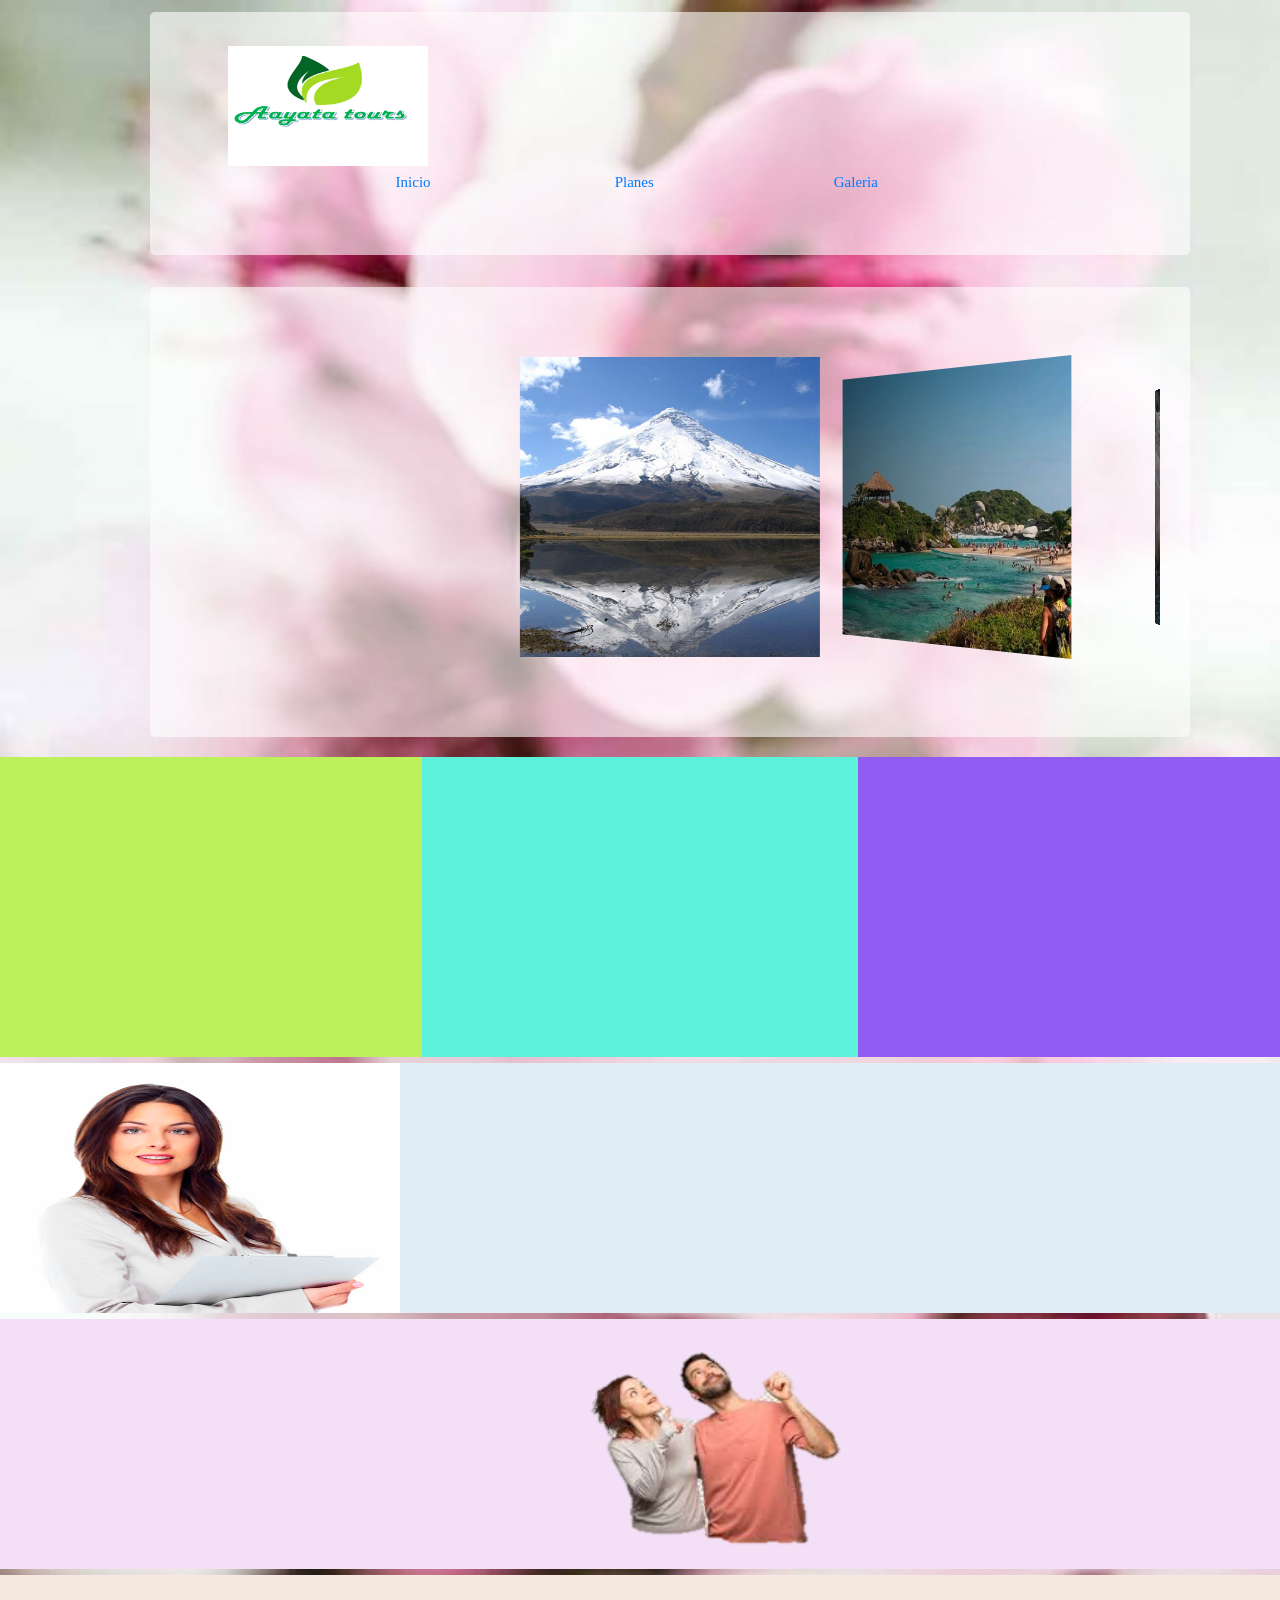
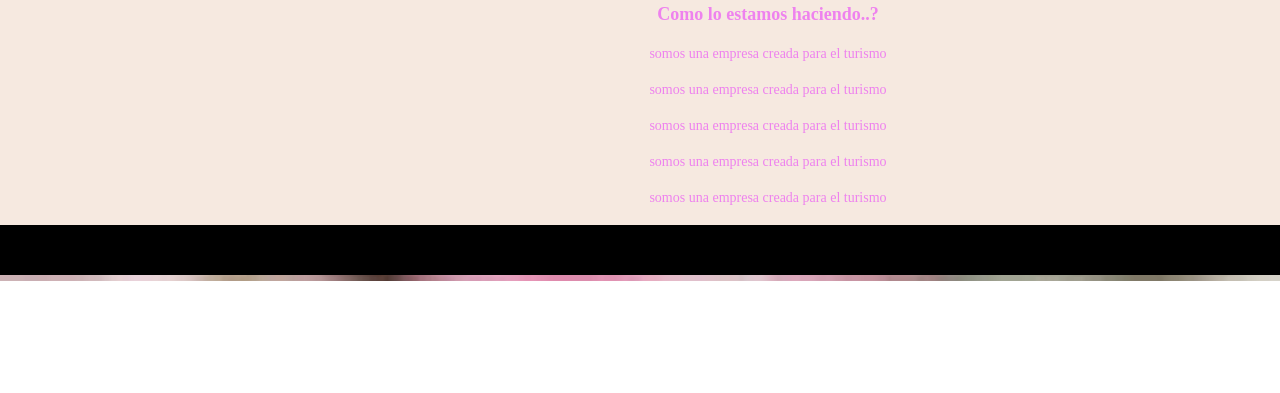
<file: index.html>
<!DOCTYPE html>
<html lang="en">
<head>
    <meta charset="UTF-8">
    <meta name="viewport" content="width=device-width, initial-scale=1.0">
    <meta http-equiv="X-UA-Compatible" content="ie=edge">
    <title>Document</title>
    <link rel="stylesheet" href="https://stackpath.bootstrapcdn.com/bootstrap/4.3.1/css/bootstrap.min.css" />
    <script src="https://ajax.googleapis.com/ajax/libs/jquery/3.4.1/jquery.min.js"></script>
    <script src="https://cdnjs.cloudflare.com/ajax/libs/popper.js/1.14.7/umd/popper.min.js"></script>
    <script src="https://stackpath.bootstrapcdn.com/bootstrap/4.3.1/js/bootstrap.min.js"></script>
    <link rel="stylesheet" href="css/inicio.css" @media>
    <link rel="stylesheet" href="css/swiper.min.css" >


    
   
</head>
<body  background="imagenes/34.jpg">
    <div class="container">
        <header>
            <div style="margin-left:calc((100% - 980px) / 2)" id="SITE_HEADERbg" class="fc1bg"></div>
            <div id="header">
                <div class="Cntnr6">
                    <div id="Cntnr6bg" class="c1bg"></div>
                    <div class="contenido">
                        <div id="titulo">
                            <img id="lo" src="imagenes/logo.png" width="200" height="120" /> 
                        </div>
                       
                        <div>
                            <ul class="ulOpc">
                                <li><a href="#">Inicio</a></li>
                                <li><a href="#">Planes</a></li>
                                <li><a href="#">Galeria</a></li>
                                
                                
                            </ul>
                            
                        </div>
                    </div>
                </div>
            </div>
        </header>       
    </div>

    

    <div class="container2">
        <section>
                <div style="margin-left:calc((100% - 980px) / 2)" id="SITE_HEADERbg" class="fc1bg"></div>
          <div id="section"></div> 
               <div class="Cntnr6"> 
                    <div id="Cntnr6bg" class="c1bg"></div>
                    <div class="contenido"> 
                          <!-- Swiper -->
  <div class="swiper-container">
    <div class="swiper-wrapper">
      <div class="swiper-slide" style="background-image:url(./imagenes/imagen1.jpg)"></div>
      <div class="swiper-slide" style="background-image:url(./imagenes/imagen3.jpg)"></div>
      <div class="swiper-slide" style="background-image:url(./imagenes/imagen6.jpg)"></div>
      <div class="swiper-slide" style="background-image:url(./imagenes/imagen2.jpg)"></div>
      <div class="swiper-slide" style="background-image:url(./imagenes/imagen4.jpg)"></div>
      <div class="swiper-slide" style="background-image:url(./imagenes/imagen8.png)"></div>
      <div class="swiper-slide" style="background-image:url(./imagenes/imagen5.jpg)"></div>
      <div class="swiper-slide" style="background-image:url(./imagenes/imagen7.jpg)"></div>
    
                  </div>
              </div>
           </div>
        </div>
    </section>
</div>
<div id="espaciocompartido">
<div id="tono">

</div>

<div id="tono2">

</div>
<div id="tono3">
    
</div>

</div>

    <div id="espacio">
    
  <div id="empresaria"><img src="imagenes/empresaria.png" alt="" width="400px" height="250px"></div>       
<div id="parrafo">
    <font size="4"> <strong><p>Quienes somos..?</p></strong></font>
     <p>somos una empresa creada para el turismo</p>
     <p>somos una empresa creada para el turismo</p>
     <p>somos una empresa creada para el turismo</p>
     <p>somos una empresa creada para el turismo</p>
     <p>somos una empresa creada para el turismo</p>
     </div>
    </div>

    
      
    <div id="espacio2">
   
      <div id="empresaria1"><img src="imagenes/empresario1.png" alt="" width="400px" height="250px"></div>
   <div id="parrafo2">
  <font size="4"> <strong><p>Hacia donde vamos..?</p></strong></font>
   <p>somos una empresa creada para el turismo</p>
   <p>somos una empresa creada para el turismo</p>
   <p>somos una empresa creada para el turismo</p>
   <p>somos una empresa creada para el turismo</p>
   <p>somos una empresa creada para el turismo</p>
   </div>
   </div>

      
   <div id="espacio3">
   
  
    <div id="parrafo3">
   <font size="4"> <strong><p>Como lo estamos haciendo..?</p></strong></font>
    <p>somos una empresa creada para el turismo</p>
    <p>somos una empresa creada para el turismo</p>
    <p>somos una empresa creada para el turismo</p>
    <p>somos una empresa creada para el turismo</p>
    <p>somos una empresa creada para el turismo</p>
    </div>
    </div>
    <div id="espacio4">

    </div>


      <!-- Add Pagination -->
      <div class="swiper-pagination"></div>
      <script>
        function abrirmenu(){
            var mostrar = document.getElementsByClassName("opciones");
            console.log(mostrar);
            mostrar[0].style.visibility = "inherit";
        }

        function quitarmenu(){
            var mostrar = document.getElementsByClassName("opciones");
            console.log(mostrar);
            mostrar[0].style.visibility = "hidden";
        }
      </script>
    <!-- Swiper JS -->
  <script src="js/swiper.min.js"></script>

  <!-- Initialize Swiper -->
  <script>
    var swiper = new Swiper('.swiper-container', {
      effect: 'coverflow',
      grabCursor: true,
      centeredSlides: true,
      slidesPerView: 'auto',
      coverflowEffect: {
        rotate: 50,
        stretch: 0,
        depth: 100,
        modifier: 1,
        slideShadows : true,
      },
      pagination: {
        el: '.swiper-pagination',
      },
    });
  </script>
</body>
</html>
</file>
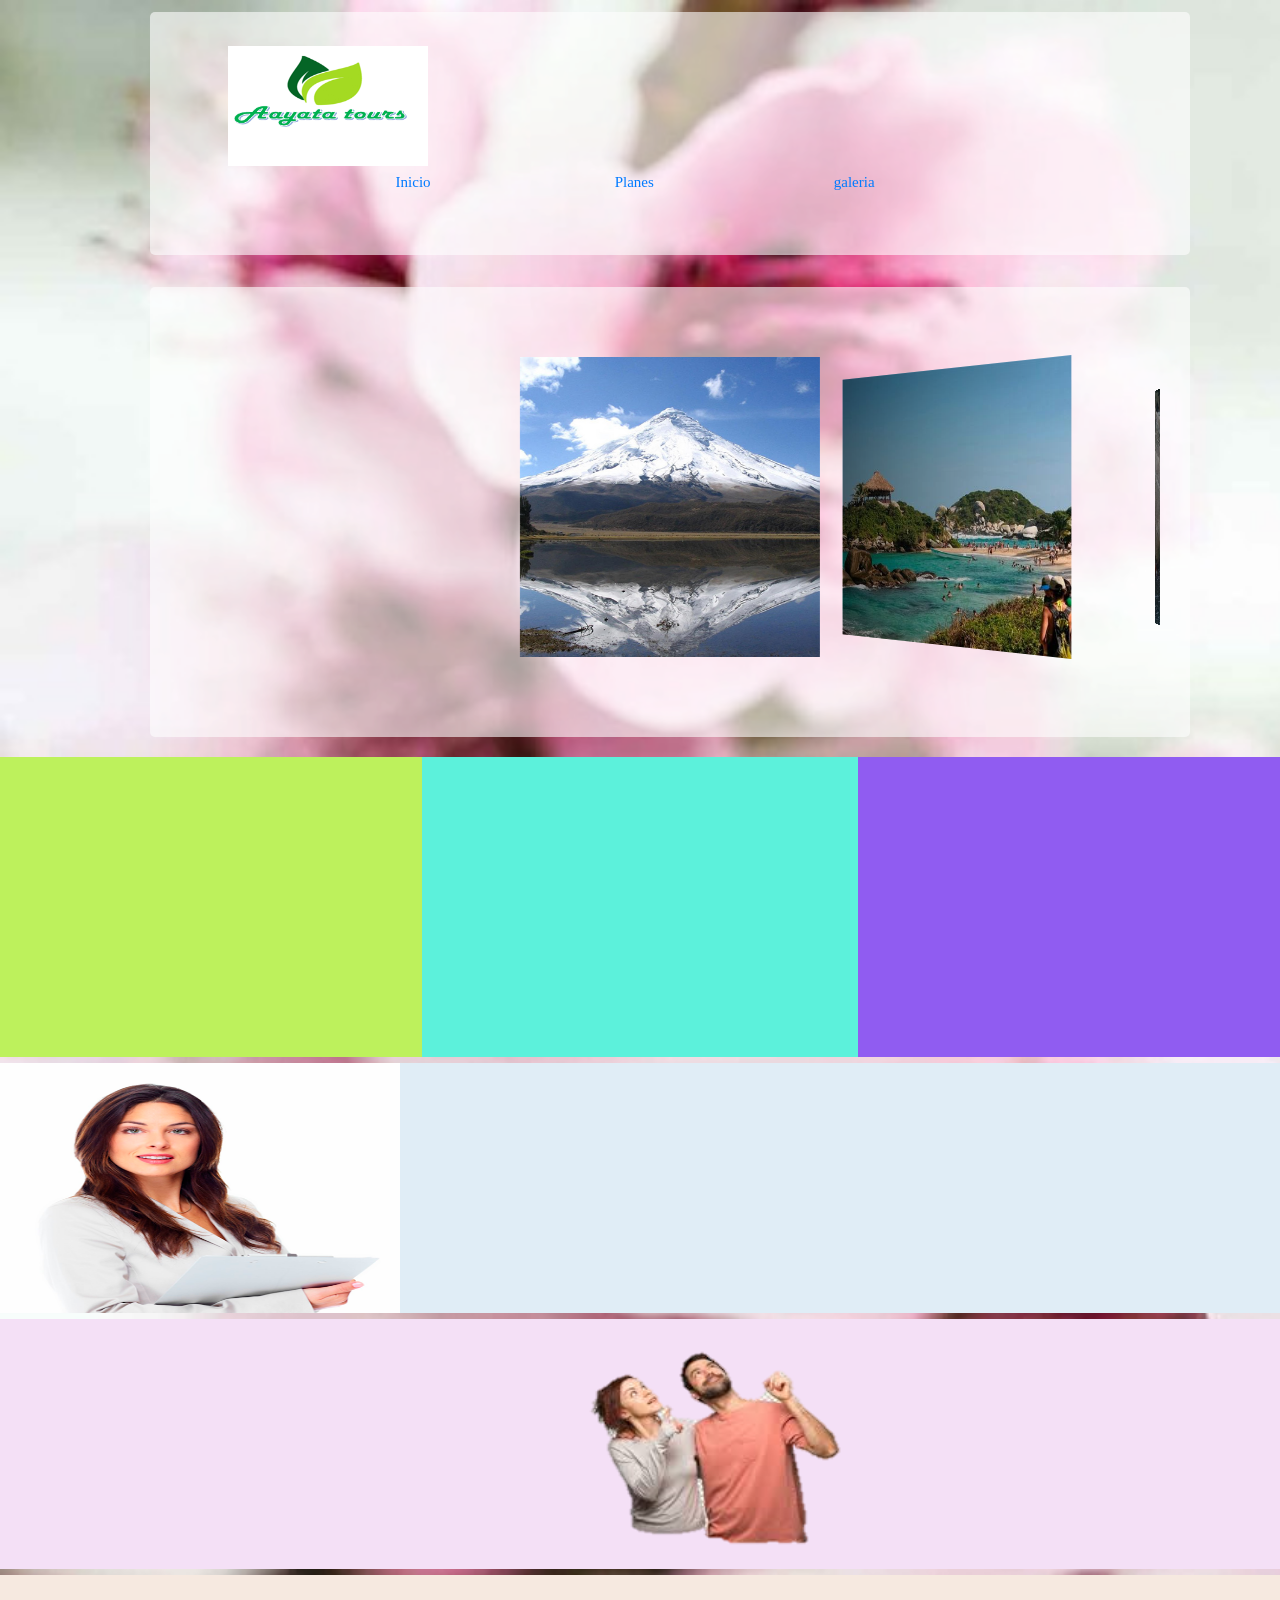
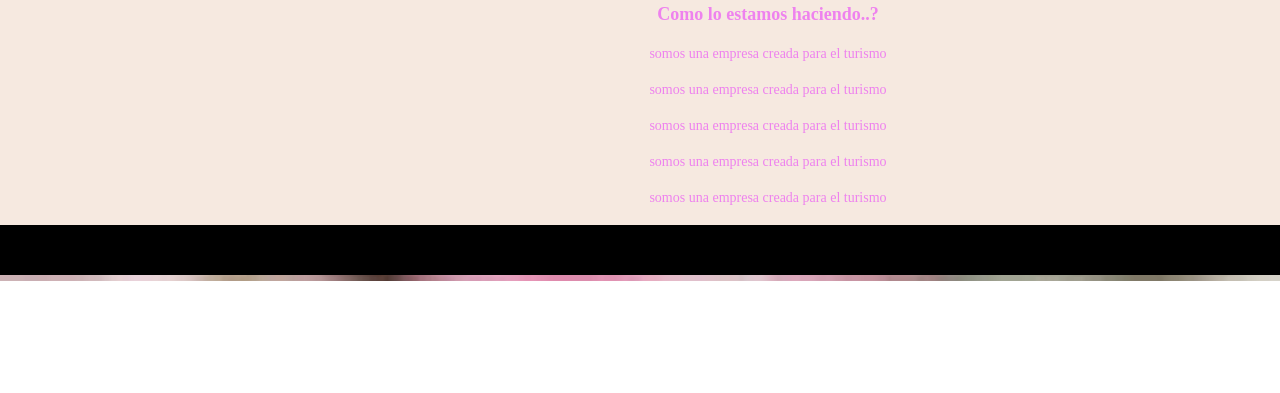
<file: inicio.html>
<!DOCTYPE html>
<html lang="en">
<head>
    <meta charset="UTF-8">
    <meta name="viewport" content="width=device-width, initial-scale=1.0">
    <meta http-equiv="X-UA-Compatible" content="ie=edge">
    <title>Document</title>
    <link rel="stylesheet" href="https://stackpath.bootstrapcdn.com/bootstrap/4.3.1/css/bootstrap.min.css" />
    <script src="https://ajax.googleapis.com/ajax/libs/jquery/3.4.1/jquery.min.js"></script>
    <script src="https://cdnjs.cloudflare.com/ajax/libs/popper.js/1.14.7/umd/popper.min.js"></script>
    <script src="https://stackpath.bootstrapcdn.com/bootstrap/4.3.1/js/bootstrap.min.js"></script>
    <link rel="stylesheet" href="css/inicio.css" @media>
    <link rel="stylesheet" href="css/swiper.min.css" >


    
   
</head>
<body  background="imagenes/34.jpg">
    <div class="container">
        <header>
            <div style="margin-left:calc((100% - 980px) / 2)" id="SITE_HEADERbg" class="fc1bg"></div>
            <div id="header">
                <div class="Cntnr6">
                    <div id="Cntnr6bg" class="c1bg"></div>
                    <div class="contenido">
                        <div id="titulo">
                            <img id="lo" src="imagenes/logo.png" width="200" height="120" /> 
                        </div>
                       
                        <div>
                            <ul class="ulOpc">
                                <li><a href="#">Inicio</a></li>
                                <li><a href="#">Planes</a></li>
                                <li><a href="#">galeria</a></li>
                                
                                
                            </ul>
                            
                        </div>
                    </div>
                </div>
            </div>
        </header>       
    </div>

    

    <div class="container2">
        <section>
                <div style="margin-left:calc((100% - 980px) / 2)" id="SITE_HEADERbg" class="fc1bg"></div>
          <div id="section"></div> 
               <div class="Cntnr6"> 
                    <div id="Cntnr6bg" class="c1bg"></div>
                    <div class="contenido"> 
                          <!-- Swiper -->
  <div class="swiper-container">
    <div class="swiper-wrapper">
      <div class="swiper-slide" style="background-image:url(./imagenes/imagen1.jpg)"></div>
      <div class="swiper-slide" style="background-image:url(./imagenes/imagen3.jpg)"></div>
      <div class="swiper-slide" style="background-image:url(./imagenes/imagen6.jpg)"></div>
      <div class="swiper-slide" style="background-image:url(./imagenes/imagen2.jpg)"></div>
      <div class="swiper-slide" style="background-image:url(./imagenes/imagen4.jpg)"></div>
      <div class="swiper-slide" style="background-image:url(./imagenes/imagen8.png)"></div>
      <div class="swiper-slide" style="background-image:url(./imagenes/imagen5.jpg)"></div>
      <div class="swiper-slide" style="background-image:url(./imagenes/imagen7.jpg)"></div>
    
                  </div>
              </div>
           </div>
        </div>
    </section>
</div>
<div id="espaciocompartido">
<div id="tono">

</div>

<div id="tono2">

</div>
<div id="tono3">
    
</div>

</div>

    <div id="espacio">
    
  <div id="empresaria"><img src="imagenes/empresaria.png" alt="" width="400px" height="250px"></div>       
<div id="parrafo">
    <font size="4"> <strong><p>Quienes somos..?</p></strong></font>
     <p>somos una empresa creada para el turismo</p>
     <p>somos una empresa creada para el turismo</p>
     <p>somos una empresa creada para el turismo</p>
     <p>somos una empresa creada para el turismo</p>
     <p>somos una empresa creada para el turismo</p>
     </div>
    </div>

    
      
    <div id="espacio2">
   
      <div id="empresaria1"><img src="imagenes/empresario1.png" alt="" width="400px" height="250px"></div>
   <div id="parrafo2">
  <font size="4"> <strong><p>Hacia donde vamos..?</p></strong></font>
   <p>somos una empresa creada para el turismo</p>
   <p>somos una empresa creada para el turismo</p>
   <p>somos una empresa creada para el turismo</p>
   <p>somos una empresa creada para el turismo</p>
   <p>somos una empresa creada para el turismo</p>
   </div>
   </div>

      
   <div id="espacio3">
   
  
    <div id="parrafo3">
   <font size="4"> <strong><p>Como lo estamos haciendo..?</p></strong></font>
    <p>somos una empresa creada para el turismo</p>
    <p>somos una empresa creada para el turismo</p>
    <p>somos una empresa creada para el turismo</p>
    <p>somos una empresa creada para el turismo</p>
    <p>somos una empresa creada para el turismo</p>
    </div>
    </div>
    <div id="espacio4">

    </div>


      <!-- Add Pagination -->
      <div class="swiper-pagination"></div>
      <script>
        function abrirmenu(){
            var mostrar = document.getElementsByClassName("opciones");
            console.log(mostrar);
            mostrar[0].style.visibility = "inherit";
        }

        function quitarmenu(){
            var mostrar = document.getElementsByClassName("opciones");
            console.log(mostrar);
            mostrar[0].style.visibility = "hidden";
        }
      </script>
    <!-- Swiper JS -->
  <script src="js/swiper.min.js"></script>

  <!-- Initialize Swiper -->
  <script>
    var swiper = new Swiper('.swiper-container', {
      effect: 'coverflow',
      grabCursor: true,
      centeredSlides: true,
      slidesPerView: 'auto',
      coverflowEffect: {
        rotate: 50,
        stretch: 0,
        depth: 100,
        modifier: 1,
        slideShadows : true,
      },
      pagination: {
        el: '.swiper-pagination',
      },
    });
  </script>
</body>
</html>
</file>
<file: css/inicio.css>
*{
    padding: 0;
    margin: 0;
}

body {
    
    background-repeat: no-repeat;
    background-size: cover;
}
h3{
    color:rgb(82, 2, 64);
    font-size:18px;
    margin-top: 3px;
}
#header{
    position: static;
    display: grid;
    height: auto;
    width: 100%;
    min-height: auto;
    grid-template-rows: 1fr;
    grid-template-columns: 100%;
}

.Cntnr6 {
    position: relative;
    margin: 12px 0px 14px 0px;
    left: 0px;
    grid-area: 1 / 1 / 2 / 2;
    justify-self: start;
    align-self: start;
    padding: 30px;
    padding-top:20px;
}

.container{
    width: 100%;
    max-width: 100%;
    padding: 0;
    

}

.container2{
    width: 100%;
    max-width: 100%;
    padding: 0;
    
}

header{
    display: flex;
}
section{
    display: flex;
}

.c1bg {
    position: absolute;
    top: 0;
    right: 0;
    bottom: 0;
    left: 0;
    background-color: rgba(255, 255, 255, 0.75); opacity: 0.8;
    border-radius: 5px 5px 5px 5px;
    border: 0px solid rgba(212, 211, 211, 1);           
    background-image: url(https://static.parastorage.com/services/skins/2.1229.80/images/wysiwyg/core/themes/base/apple_box.png);
    background-repeat: repeat-x;
    background-position: 0 0;
}

.contenido{
    height: auto;
    width: 980px;
    position: relative;
    display: grid;
}

.textoTitulo{
    position: relative;
    margin: 0px 0px 5px 0;
    left: 80px;
    grid-area: 2 / 1 / 3 / 2;
    justify-self: start;
    align-self: start;
    color: #6E2B57;
    font-size: 14px;
}

#titulo{
    position: relative;
    margin: 14px 0px 6px 0;
    left: 48px;
    grid-area: 1 / 1 / 2 / 2;
    justify-self: start;
    align-self: start;
}

.ulOpc{
    width: calc(100% - 0px);
    height: calc(100% - 0px);
    white-space: nowrap;
    display: inline-block;
    overflow: visible;
    position: relative;
    
}

.ulOpc li{
    
    display: inline-block; 
    cursor: pointer;
    font: normal normal normal 15px/1.2em 'Open Sans',sans-serif;
    width: 130px;
    height: 36px;
    position: relative;
    box-sizing: border-box;
    overflow: visible;
    padding-left: 22%;
    color: rgb(31, 31, 211);

}

.opciones{
    z-index: 99999;
    display: block;
    opacity: 1;
    position: absolute;
    margin-top: 7px;
    visibility: hidden;
    left: 50px;
    right: auto;
    bottom: 36px;
    display: grid;
   
}
.opciones ul{
    padding: 10px;
}
.opciones ul li {
    display: inline-table;
}

.opc2{
    overflow: visible;
    display: inherit;
    white-space: nowrap;
    width: auto;
    background-color: rgba(255, 255, 255, 0.75);
    border-radius: 0;
    left: 167px;
    right: auto;
}

.modal-header, h5, .close {
    background-color: #3d0531;
    color:white !important;
    text-align: center;
    font-size: 30px;
  }
  .modal-footer {
    background-color: #f9f9f9;
    align-self: center;
  }
  .form-control{
      min-width:100%;
  }

  .modal-header h5{
    text-align: center;
    width: 100%;
  }


a:focus {
    background-color:#000!important;
}
#lo{

flood-opacity: unset;
}
body{
    background: image-set(imagenes/34.jpg);
    margin: 0;
    box-sizing: border-box;
}
#espacio{
    background:#E0EDF6;
    width: 100%;
    height: 250px;
   
}

#parrafo{
    padding-top: 2%;
    float: left;
    padding-left: 5%;
  
}
#empresaria{
  float: left;

}
#espacio2{
    background:#F4E0F6;
    width: 100%;
    height: 250px;

  
}
    

#parrafo2{
    padding-top: 2%;
    float: left;
}
#empresaria1{
    float: left;
    padding-left: 40%;
}
#espacio3{
    background:#F6E9E0;
    width: 100%;
    height: 250px;
  
}
    

#parrafo3{
    padding-top: 2%;
    padding-left: 20%;
}
#espacio4{
    background: black;
    width: 100%;
    height: 50px;  
}
#espaciocompartido{
    background: white;
    width: 100%;
    height: 300px;  
}
#tono{
    background: #BDF15C;
    width: 33%;
    height: 300px;
    float: left;
}
#tono2{
    background: #5CF1DB;
    width: 34%;
    height: 300px;
    float: left;
}
#tono3{
    background:#905CF1;
    width: 33%;
    height: 300px;
    float: left;
}
div{
    display: inline-table;
    
}
@media screen and (min-width: 480px){
    #empresaria, #empresaria1, #parrafo, #parrafo2, #parrafo3{
        width: 100%;

    }

}
@media screen and (min-width: 780px){
    
}
@media screen and (min-width: 1024px){
    
}
</file>
